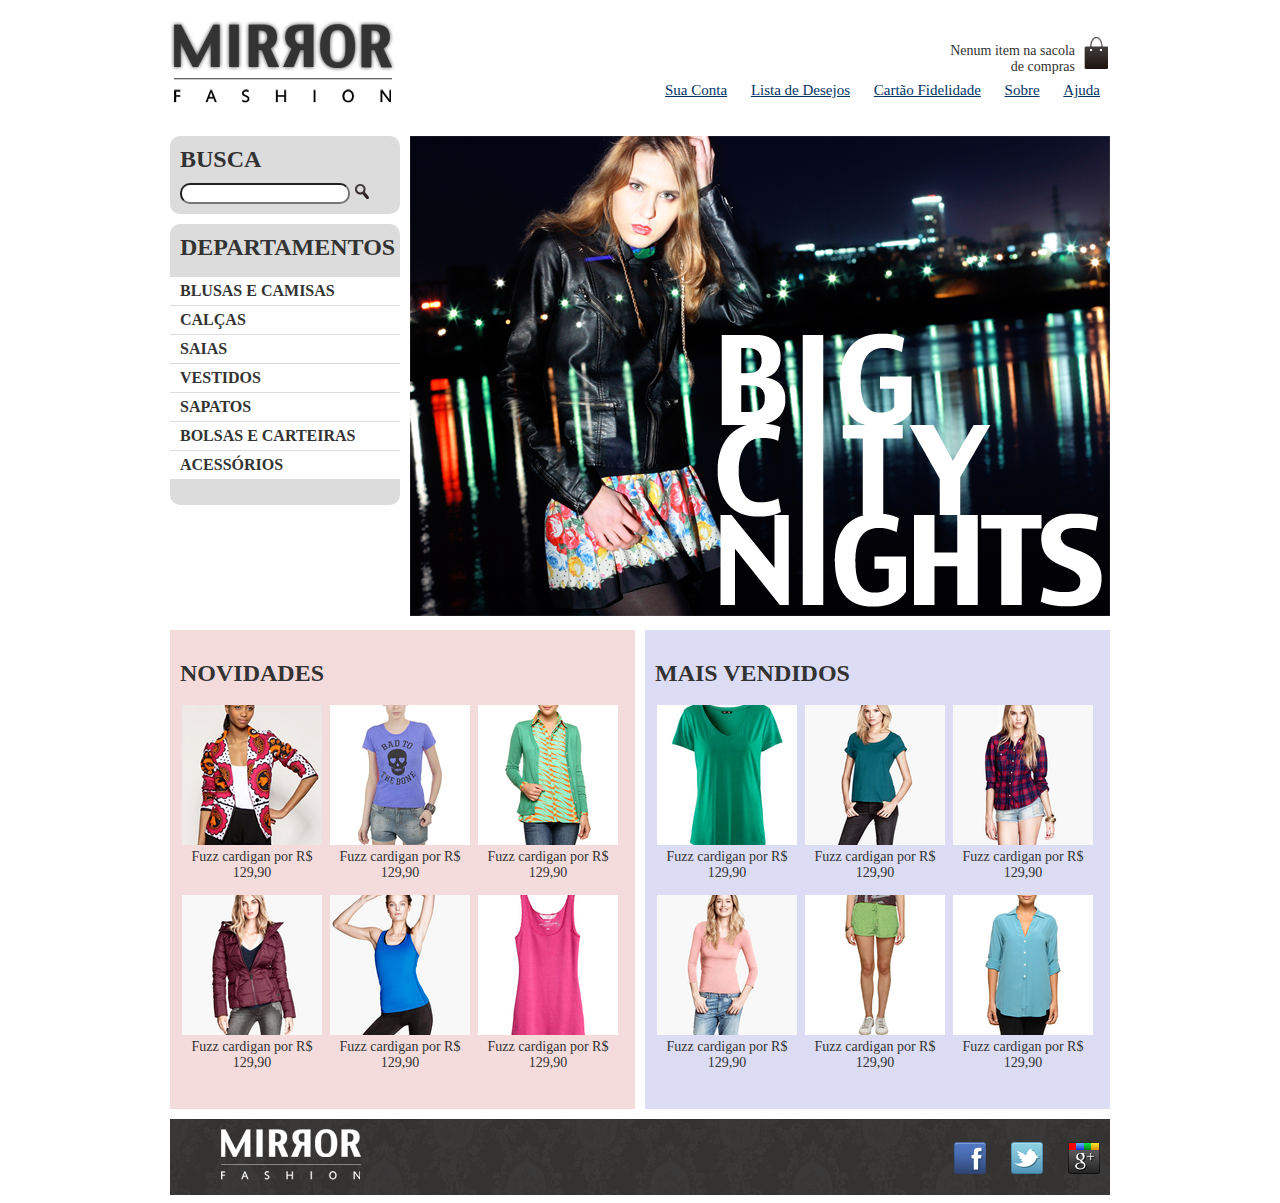
<file: index.html>
<!DOCTYPE html>
<html>

<head>
    <meta charset="utf-8">
    <title>Mirror Fashion</title>
    <link rel="stylesheet" href=css/index.css>
    <link rel="stylesheet" href=css/reset.css>
</head>

<body>
    <header class="container">
        <h1><img src="img/logo.png" alt="logo da mirror fashion"></h1>

        <p class="sacola">
            Nenum item na sacola de compras
        </p>

        <nav class="menu-opçoes">
            <ul>
                <li><a href="#">Sua Conta</a></li>
                <li><a href="#">Lista de Desejos</a></li>
                <li><a href="#">Cartão Fidelidade</a></li>
                <li><a href="sobre.html">Sobre</a></li>
                <li><a href="#">Ajuda</a></li>
            </ul>
        </nav>
    </header>
    <div class="container destaque">

        <section class="busca">
            <h2>Busca</h2>

            <form>
                <input type="search">
                <button>Buscar</button>
            </form>
        </section>

        <section class="menu-departamentos">
            <h2>Departamentos</h2>

            <nav>
                <ul type="none">
                    <li><a href="#">Blusas e Camisas</a></li>
                    <li><a href="#">Calças</a></li>
                    <li><a href="#">Saias</a></li>
                    <li><a href="#">Vestidos</a></li>
                    <li><a href="#">Sapatos</a></li>
                    <li><a href="#">Bolsas e carteiras</a></li>
                    <li><a href="#">Acessórios</a></li>
                </ul>
            </nav>
        </section>

        <section class="banner-destaque">
            <figure>
                <img src="img/destaque-home.png" alt="Promoção: Big City Night">
            </figure>
        </section>
    </div>

    <div class="container paineis">
        <section class="painel novidades">
            <h2>Novidades</h2>
            <ol class='teste'>
                <!--primeiro produto-->
                <li>
                    <a href="produto.html">
                        <figure>
                            <img src="img/produtos/miniatura1.png" alt="miniatura1">
                            <figcaption>Fuzz cardigan por R$ 129,90</figcaption>
                        </figure>
                    </a>
                </li>
                <!--fim do primeiro produto-->
                <!--segundo produto-->
                <li>
                    <a href="produto.html">
                        <figure>
                            <img src="img/produtos/miniatura2.png" alt="miniatura2">
                            <figcaption>Fuzz cardigan por R$ 129,90</figcaption>
                        </figure>
                    </a>
                </li>
                <!--fim do primeiro produto-->
                <!--terceiro produto-->
                <li>
                    <a href="produto.html">
                        <figure>
                            <img src="img/produtos/miniatura3.png" alt="miniatura3">
                            <figcaption>Fuzz cardigan por R$ 129,90</figcaption>
                        </figure>
                    </a>
                </li>
                <!--fim do primeiro produto-->
                <!--quarto produto-->
                <li>
                    <a href="produto.html">
                        <figure>
                            <img src="img/produtos/miniatura4.png" alt="miniatura4">
                            <figcaption>Fuzz cardigan por R$ 129,90</figcaption>
                        </figure>
                    </a>
                </li>
                <!--fim do primeiro produto-->
                <!--quinto produto-->
                <li>
                    <a href="produto.html">
                        <figure>
                            <img src="img/produtos/miniatura5.png" alt="miniatura5">
                            <figcaption>Fuzz cardigan por R$ 129,90</figcaption>
                        </figure>
                    </a>
                </li>
                <!--fim do primeiro produto-->
                <!--sexto produto-->
                <li>
                    <a href="produto.html">
                        <figure>
                            <img src="img/produtos/miniatura6.png" alt="miniatura6">
                            <figcaption>Fuzz cardigan por R$ 129,90</figcaption>
                        </figure>
                    </a>
                </li>
            </ol>
        </section>
        <section class="painel mais-vendidos">
            <h2>Mais Vendidos</h2>
            <ol>
                <!--Primeiro produto-->
                <li>
                    <a href="produto.html">
                        <figure>
                            <img src="img/produtos/miniatura7.png" alt="miniatura7">
                            <figcaption>Fuzz cardigan por R$ 129,90</figcaption>
                        </figure>
                    </a>
                </li>
                <!--fim do primeiro produto-->
                <!--Segundo produto-->
                <li>
                    <a href="produto.html">
                        <figure>
                            <img src="img/produtos/miniatura8.png" alt="miniatura8">
                            <figcaption>Fuzz cardigan por R$ 129,90</figcaption>
                        </figure>
                    </a>
                </li>
                <!--fim do segundo produto-->
                <!--Terceiro produto-->
                <li>
                    <a href="produto.html">
                        <figure>
                            <img src="img/produtos/miniatura9.png" alt="miniatura9">
                            <figcaption>Fuzz cardigan por R$ 129,90</figcaption>
                        </figure>
                    </a>
                </li>
                <!--fim do terceiro produto-->
                <!--Quarto produto-->
                <li>
                    <a href="produto.html">
                        <figure>
                            <img src="img/produtos/miniatura10.png" alt="miniatura10">
                            <figcaption>Fuzz cardigan por R$ 129,90</figcaption>
                        </figure>
                    </a>
                </li>
                <!--fim do quarto produto-->
                <!--Quinto produto-->
                <li>
                    <a href="produto.html">
                        <figure>
                            <img src="img/produtos/miniatura11.png" alt="miniatura11">
                            <figcaption>Fuzz cardigan por R$ 129,90</figcaption>
                        </figure>
                    </a>
                </li>
                <!--fim do quinto produto-->
                <!--Sexto produto-->
                <li>
                    <a href="produto.html">
                        <figure>
                            <img src="img/produtos/miniatura12.png" alt="miniatura12">
                            <figcaption>Fuzz cardigan por R$ 129,90</figcaption>
                        </figure>
                    </a>
                </li>
            </ol>
        </section>
    </div>
    <footer class="container">
        <div class="container2">
            <img src="img/logo-rodape.png" alt="Logo da	Mirror Fashion">
            <ul class="social">
                <li><a href="http://facebook.com/mirrorfashion">Facebook</a></li>
                <li><a href="http://twitter.com/mirrorfashion">Twitter</a></li>
                <li><a href="http://plus.google.com/mirrorfashion">Google+</a></li>
            </ul>
        </div>
    </footer>
</body>

</html>
</file>
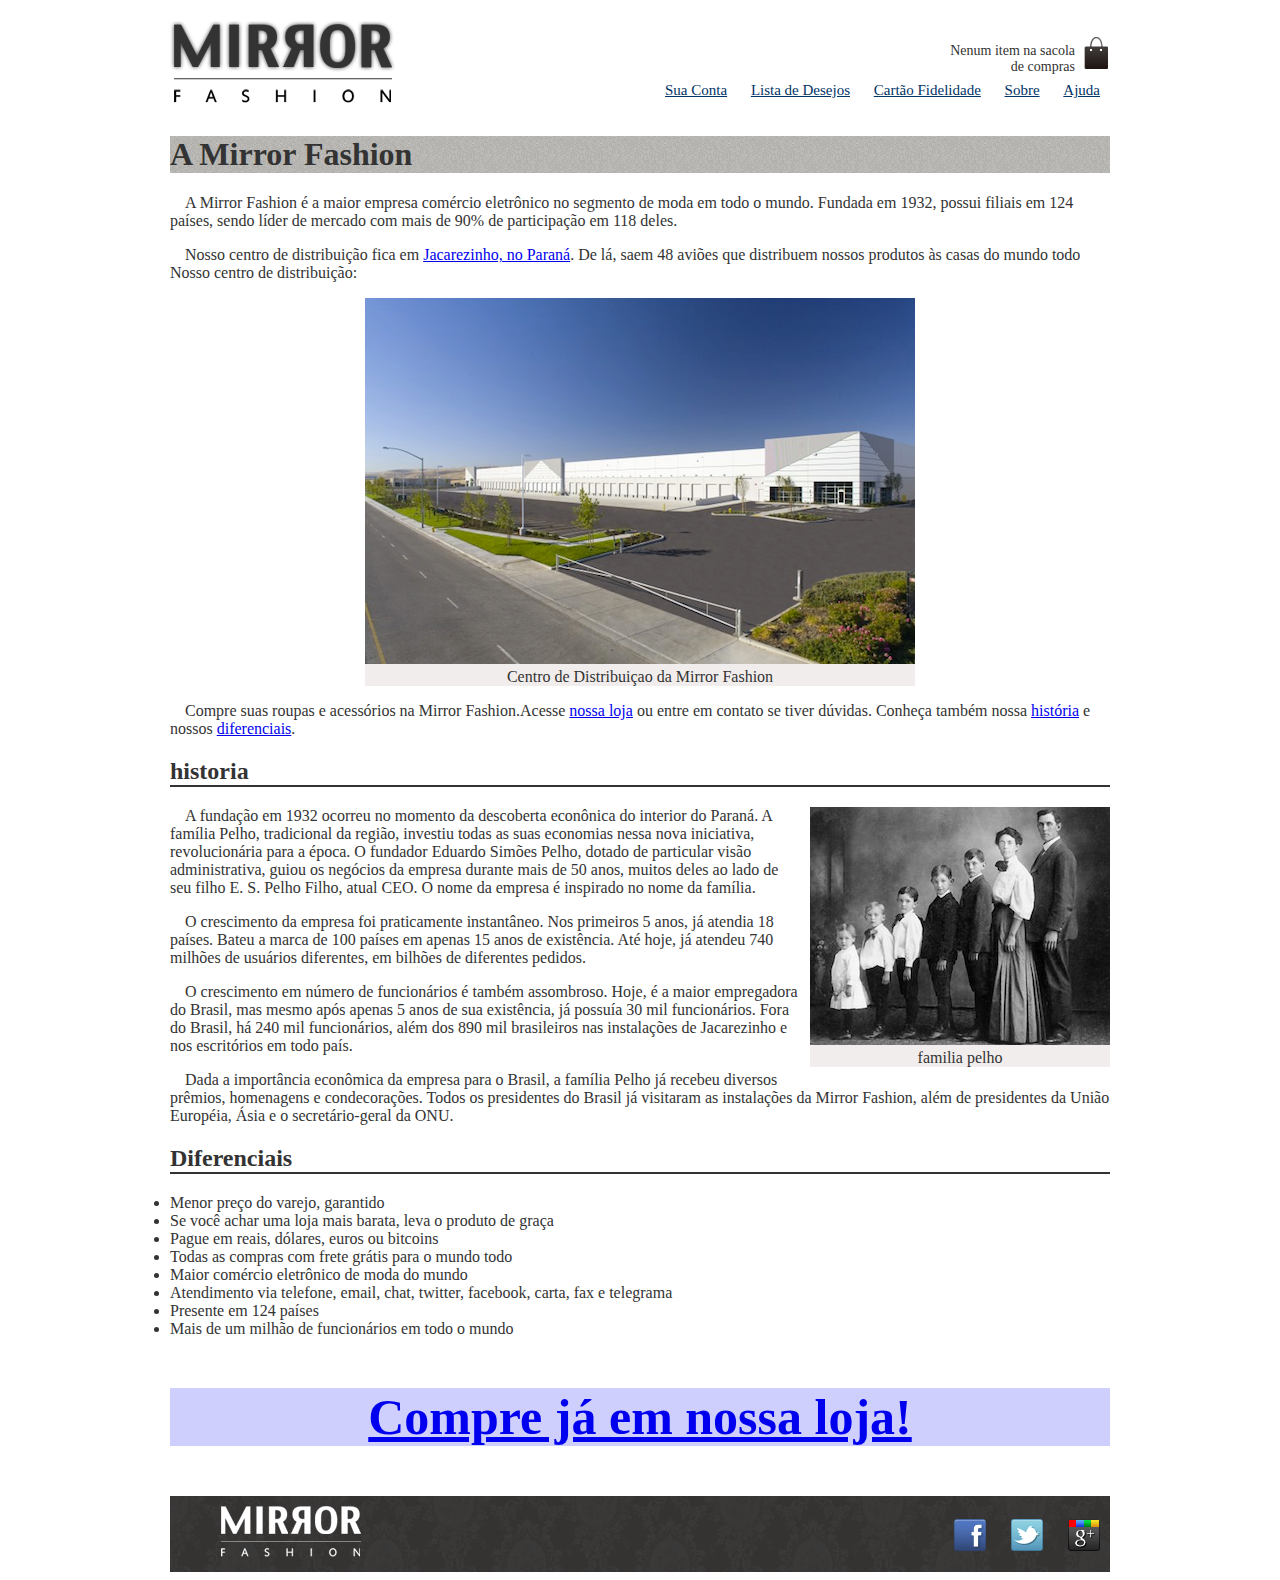
<file: sobre.html>
<!DOCTYPE html>
<html>
    <head>
		<meta	charset="utf-8">
        <title>Sobre	a	Mirror	Fashion</title>
        <link rel='stylesheet' href="css/sobre.css">
        <link rel="stylesheet" href="css/index.css">
        <link rel="stylesheet" href="css/reset.css">
	</head>
	<body>
        <header class ="container">
            <h1 class ="header"><a href="homepage.html"><img src= "img/logo.png" alt="logo da mirror fashion"></a></h1>
            
            <p class ="sacola">
                <!--<img src ="img/sacola.png">-->
                Nenum item na sacola de compras
            </p>

            <nav class ="menu-opçoes">
                <ul>
                    <li><a href ="#">Sua Conta</a></li>
                    <li><a href ="#">Lista de Desejos</a></li>
                    <li><a href ="#">Cartão Fidelidade</a></li>
                    <li><a href="sobre.html">Sobre</a></li>
                    <li><a href ="#">Ajuda</a></li>
                </ul>
            </nav>
        </header>
        <!--<img src='\img\logo.png'>-->
        <h1 class="title">A Mirror Fashion</h1>
        <article>
            <p>
                A Mirror Fashion é a maior empresa comércio eletrônico no segmento de moda em todo o mundo. 
                Fundada em 1932, possui filiais em 124 países, sendo líder de mercado com mais de 90% de 
                participação em 118 deles.
            </p>
            <p>
                Nosso centro de distribuição fica em <a href="https://maps.google.com.br/?q=Jacarezinho">Jacarezinho, no Paraná</a>. De lá, saem 48 aviões que 
                distribuem nossos produtos às casas do mundo todo
                Nosso centro de distribuição:
            </p>
        
            <figure id="centro-distribuiçao">
                <img
                src="img/centro-distribuicao.png">
                <figcaption>Centro de Distribuiçao da Mirror Fashion</figcaption>
            </figure>
            <p>
                Compre suas roupas e acessórios na Mirror Fashion.Acesse <a href="homepage.html">nossa loja</a> ou entre em contato 
                se tiver dúvidas. Conheça também nossa <a href="#historia">história</a> e nossos <a	href="#diferenciais">diferenciais</a>.
            </p>
        </article>
            <h2 id="historia">historia</h2>
        <article>
            <float id='familia-pelho'>
                <img src='img/familia-pelho.jpg'>
                <figcaption>familia pelho</figcaption>
            </float>
            <p>
                A fundação em 1932 ocorreu no momento da descoberta econônica do interior do Paraná. A 
                família Pelho, tradicional da região, investiu todas as suas economias nessa nova iniciativa, 
                revolucionária para a época. O fundador Eduardo Simões Pelho, dotado de particular visão 
                administrativa, guiou os negócios da empresa durante mais de 50 anos, muitos deles ao lado 
                de seu filho E. S. Pelho Filho, atual CEO. O nome da empresa é inspirado no nome da família.
            </p>
            <p>
                O crescimento da empresa foi praticamente instantâneo. Nos primeiros 5 anos, já atendia 18 países. 
                Bateu a marca de 100 países em apenas 15 anos de existência. Até hoje, já atendeu 740 milhões 
                de usuários diferentes, em bilhões de diferentes pedidos.
            </p>
            <p>
                O crescimento em número de funcionários é também assombroso. Hoje, é a maior empregadora do 
                Brasil, mas mesmo após apenas 5 anos de sua existência, já possuía 30 mil funcionários. Fora do 
                Brasil, há 240 mil funcionários, além dos 890 mil brasileiros nas instalações de Jacarezinho e 
                nos escritórios em todo país.
            </p> 
            <p>    
                Dada a importância econômica da empresa para o Brasil, a família Pelho já recebeu diversos prêmios, 
                homenagens e condecorações. Todos os presidentes do Brasil já visitaram as instalações da Mirror 
                Fashion, além de presidentes da União Européia, Ásia e o secretário-geral da ONU.
            </p>
        </article>
        <h2 id="diferenciais">Diferenciais</h2>
        <article>
            <ul type ="disc">
                <li>Menor preço do varejo, garantido</li>
                <li>Se você achar uma loja mais barata, leva o produto de graça</li>
                <li>Pague em reais, dólares, euros ou bitcoins</li>
                <li>Todas as compras com frete grátis para o mundo todo</li>
                <li>Maior comércio eletrônico de moda do mundo</li>
                <li>Atendimento via telefone, email, chat, twitter, facebook, carta, fax e telegrama</li>
                <li>Presente em 124 países</li>
                <li>Mais de um milhão de funcionários em todo o mundo
                </li>
            </ul>
        </article>
        <h3>
            <a href="homepage.html">Compre já em nossa loja!</a>
        </h3>
        <footer class="container">
			<div>
				<img src="img/logo-rodape.png" alt="Logo da	Mirror Fashion">
				<ul	class="social">
					<li><a href="http://facebook.com/mirrorfashion">Facebook</a></li>
					<li><a href="http://twitter.com/mirrorfashion">Twitter</a></li>
					<li><a href="http://plus.google.com/mirrorfashion">Google+</a></li>
				</ul>
			</div>
        </footer>
    </body>
</html>
</file>
<file: css/sobre.css>
body {
font-family: "Lucida	Sans	Unicode",	"Lucida	Grande",	sans-serif;
margin-left:	auto;
margin-right:	auto;
width: 940px;
}

.header {
    background-color: white;
} 

.title {
    
    background-image: url(../img/sobre-background.jpg);
}

h2 {
    border-bottom: 2px	solid	#333333;
}

h3 {
    background-color: rgba(67, 67, 252, 0.253);
color: blue;
text-align: center;
font-size: 50px;
    
    
}

#centro-distribuiçao {
    background-color: #F2EDED;
text-align:	center;
margin-left:	auto;
margin-right:	auto;
width: 550px;
}

#familia-pelho{
    background-color: #F2EDED;
text-align:	center;
float:	right;
margin: 0 0 10px 10px;
}

#rodape {
margin-right: 30px;
vertical-align:	middle;
width: 94px;
}

p {
padding: 0 45px;
text-indent: 15px;
}
</file>
<file: css/index.css>
body {
color: #333333;
font-family: "Lucida Sans Unicode", "Lucida Grande", sans-serif;
margin-left: auto;
margin-right: auto;
width: 940px;    
}

header{
position: relative;
}

.sacola {
    background-image: url(../img/sacola.png);
    background-repeat: no-repeat;
    background-position: top right;

font-size: 14px;
padding-right: 35px;
text-align: right;
width: 140px;

padding-top :8px;
position: absolute;
top: 0;
right: 0;
}

.menu-opçoes{
position: absolute;
bottom: 0;
right: 0;
list-style: none;
}

.menu-opçoes ul {
font-size: 15px;
}

.menu-opçoes ul li {
display: inline;
margin-left: 20 px;
padding: 10px;
}

.menu-opçoes a {
color:#003366;
    
}

.container {
margin: 0 auto;
/*width: 940px;*/
}

.busca, .menu-departamentos {
    background-color: #dcdcdc;
font-weight: bold;
text-transform: uppercase;

margin-right: 10px;
width: 230px;
border-radius: 10px;
}

.busca h2, .busca form, .menu-departamentos h2 {
margin: 10px;
}

.menu-departamentos li {
    background-color: white;
margin-bottom: 1px;
padding: 5px 10px;
    
}

.menu-departamentos a {
color: #333333;
text-decoration: none;
}

.busca input[type=search] {
width: 170px;
border-radius: 10px;
    
}

.busca, .menu-departamentos {
float: left;
}

.menu-departamentos {
clear: left;
}

img	{
width: inherit;
height:	inherit;
}

.destaque {
margin-top: 10px;
}

.menu-departamentos	{
margin-top: 10px;
padding-bottom: 10px;
}

.painel {
margin: 10px 0;
padding: 10px;
width: 445px;
}

.novidades {
float: left;
    background-color: #F5DCDC; 
}

.mais-vendidos {
float: right;
    background-color: #DCDCF5;
}

.painel li	{
display: inline-block;
vertical-align:	top;
width: 140px;
margin: 2px;
padding-bottom: 10px;
}

.painel h2	{
font-size: 24px;
font-weight: bold;
text-transform:	uppercase;
margin-bottom: 10px;
}

.painel a	{
color: #333;
font-size: 14px;
text-align:	center;
text-decoration:	none;
}

footer	{
background-image: url(../img/fundo-rodape.png);
clear: both;
padding: 10px 50px;
width: auto;
    
}

.social a {
    /*	tamanho da imagem	*/
height: 32px;
width: 32px;

    /*	image replacement	*/
display: block;
text-indent: -9999px;	
position: relative;
text-align: center;
bottom: 5px;
right: 10px;	
}

.social a[href*="facebook.com"]	{
    background-image: url(../img/facebook.png);
    background-repeat: no-repeat;
    background-position: top right;
}

.social a[href*="twitter.com"]	{
    background-image: url(../img/twitter.png);
    background-repeat: no-repeat;
    background-position: top right;
}

.social a[href*="plus.google.com"]	{
    background-image: url(../img/googleplus.png);
    background-repeat: no-repeat;
    background-position: top right;
}

footer, .container	{
position: relative;    
}

.social {
position: absolute;
top: 12px;
right: 0;
}

.social li	{
float:	left;
margin-left: 25px;
}

.busca button	{
    /*	adicionando	imagem	*/
    background-image: url(../img/busca.png);
    background-repeat:	no-repeat;
    border:	none;
    background-color: #dcdcdc;

    /*	tamanho	da	imagem	*/
width: 20px;
height: 20px;

    /*	imagem	replacement	*/
text-indent: -9999px;
}

figure {
margin: 0px;
padding: 0;    
}

.container2 {
width: auto;
}
</file>
